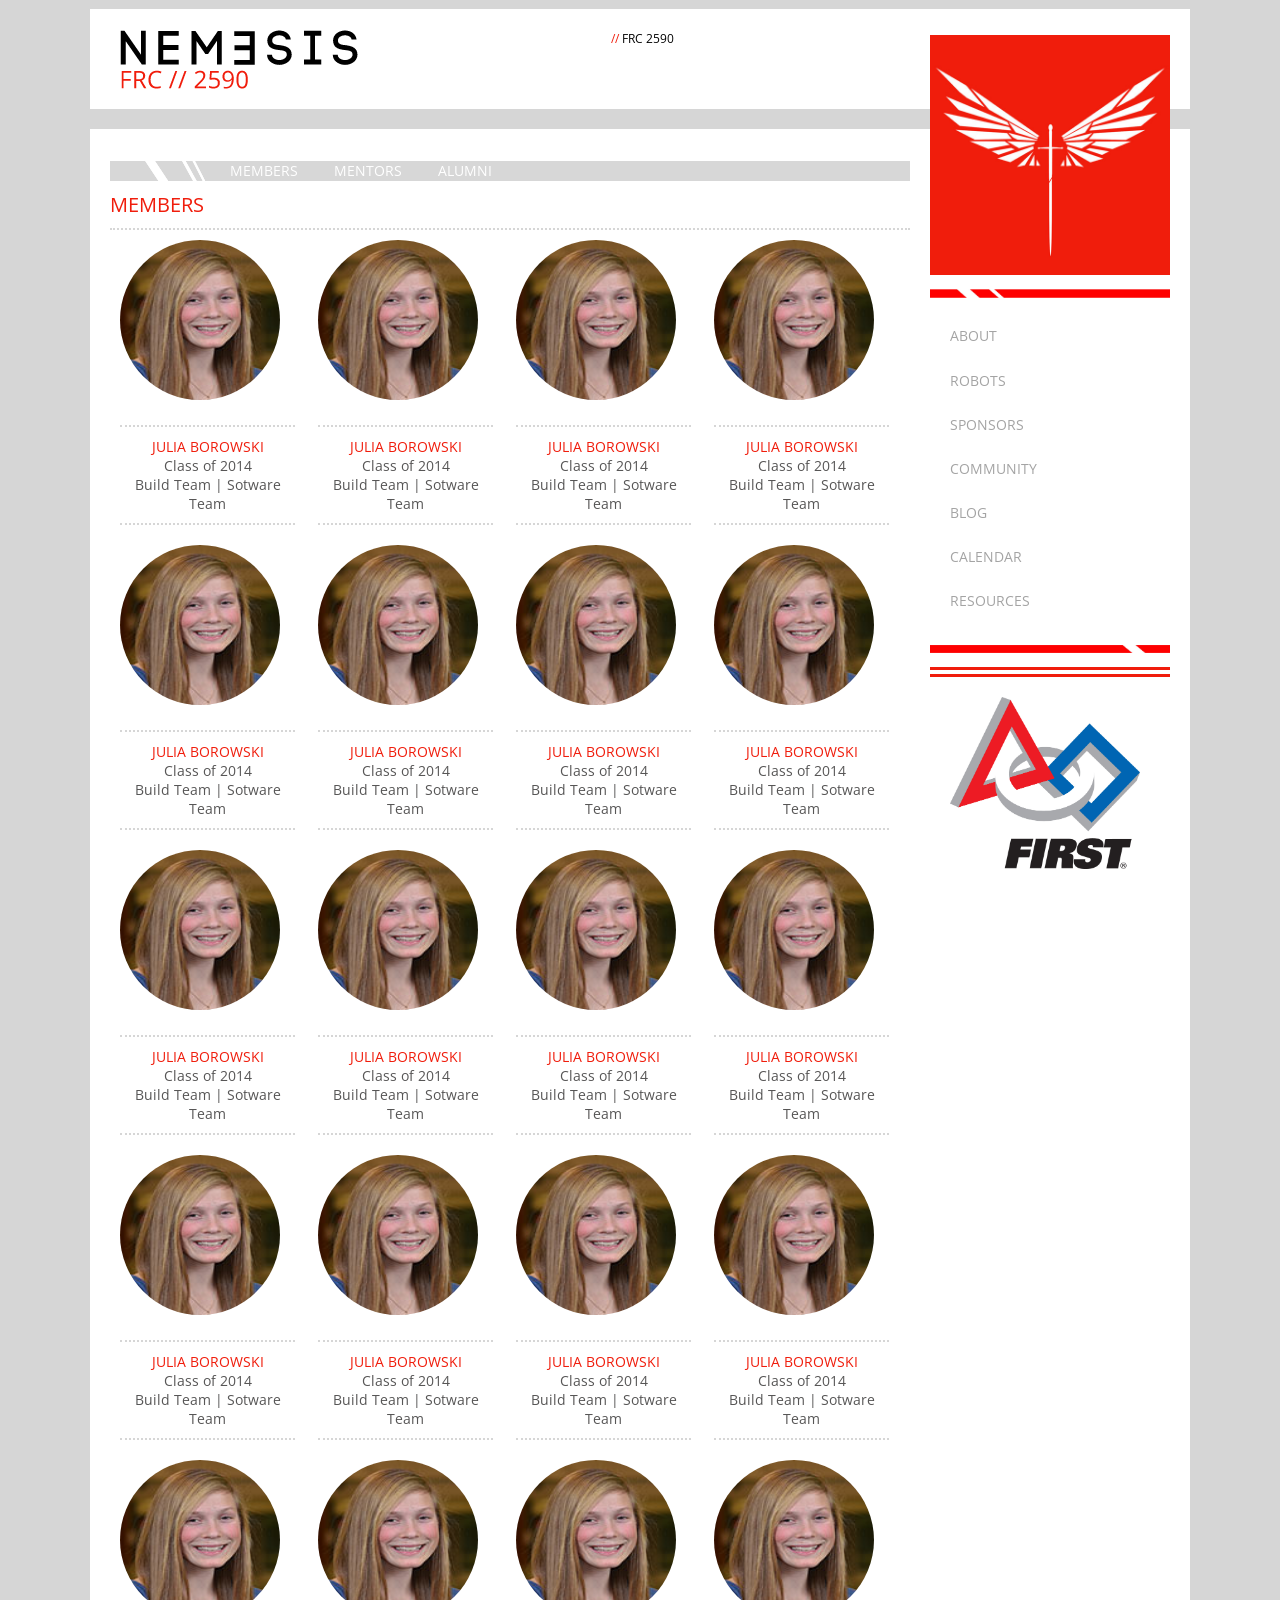
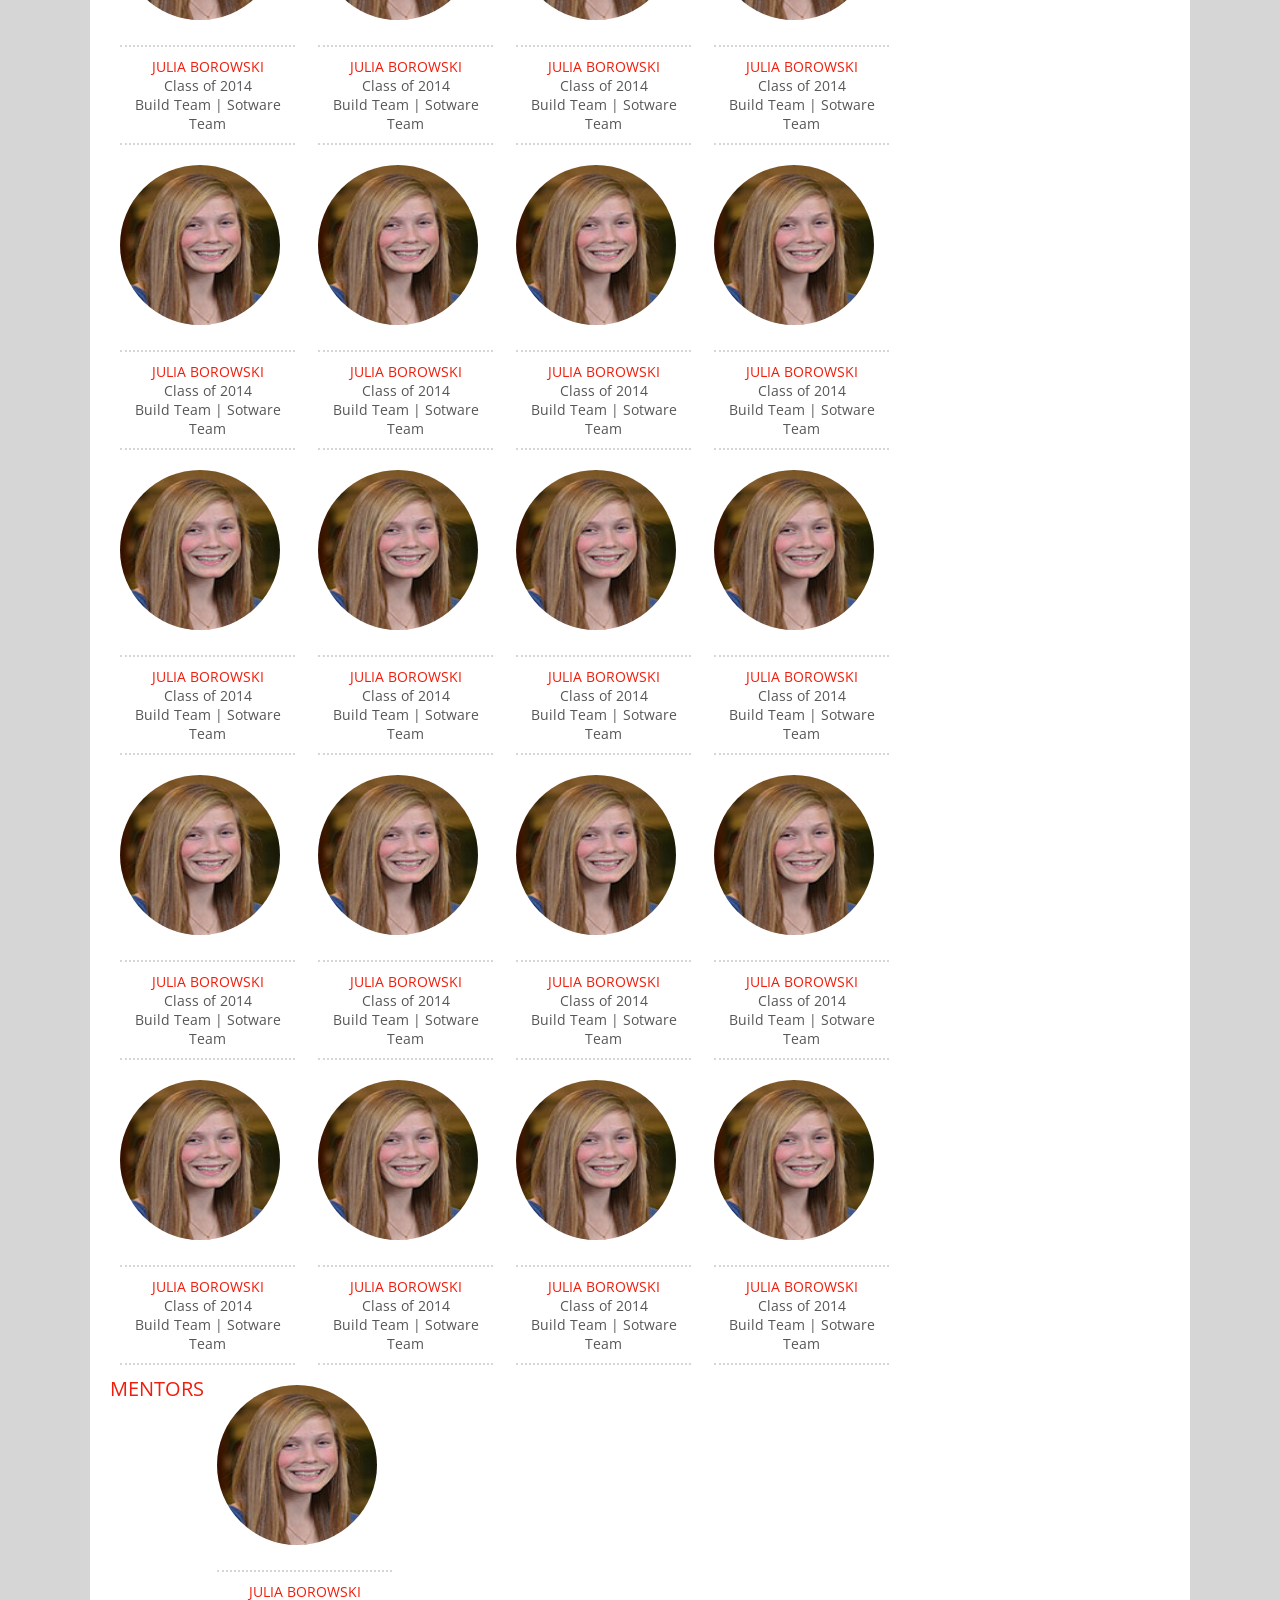
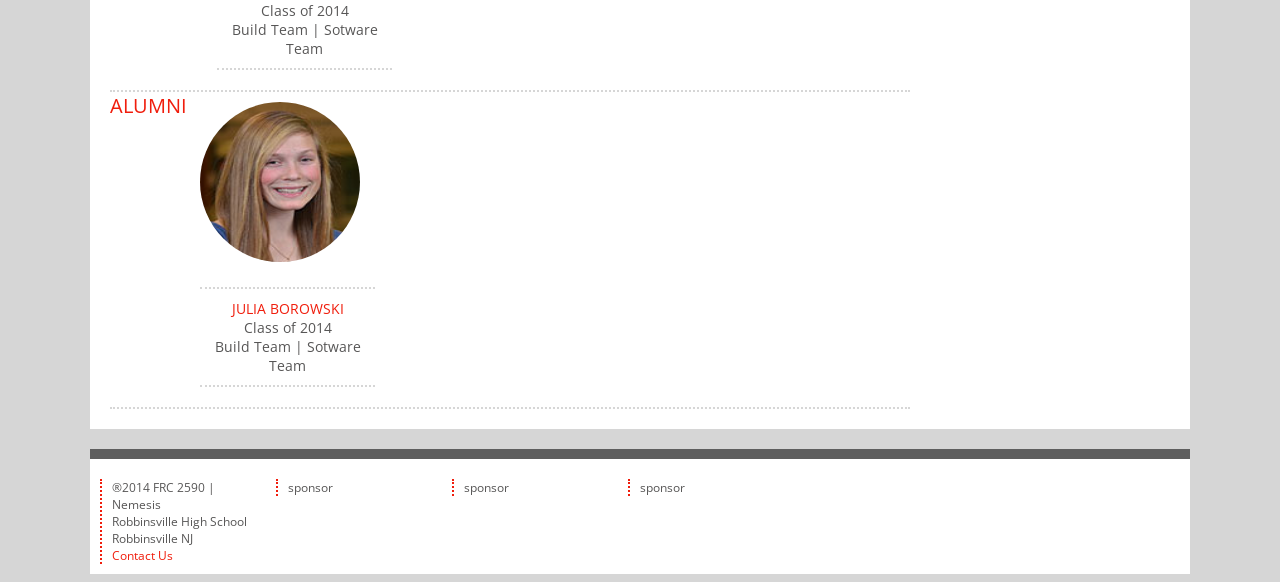
<file: htmlMockups/members.html>
<!DOCTYPE html>
<html lang="en">
<head>

	<!-- metadata -->
	<link href='http://fonts.googleapis.com/css?family=Open+Sans:400,600,700,300' rel='stylesheet' type='text/css'>
	<link rel="icon" href="images/favicon.ico" />
	<title>frc2590 | Team Nemesis Robotics | Robbinsville High School Robotics</title>
	<meta charset="utf-8">
	<meta name="description" content= "FRC Team 2590, Nemesis, is an award winning FIRST Robotics team 
			based out of Robbinsville High School in New Jersey">
	<meta name="keywords" content= "nemesis,robotics,robbinsville,FIRST,frc2590,high school,competition">
	
	<!-- stylesheets -->
	<link rel="stylesheet" href="scripts/FlexSlider/flexslider.css" type="text/css">
	<link rel="stylesheet" href="css/main.css" type="text/css">
	<!-- javascript -->
	<!--script src="https://ajax.googleapis.com/ajax/libs/jquery/1.6.2/jquery.min.js"></script-->
    <script src="http://ajax.googleapis.com/ajax/libs/jquery/1.9.1/jquery.min.js"></script>
	<script src="scripts/FlexSlider/jquery.flexslider-min.js"></script>
	<script src="scripts/functions.js"></script>
    <script src="scripts/scrolld.js"></script>
	
	<script>
	$(window).load(function() {
	  $('.flexslider').flexslider({
		animation: "slide"
	  });
      
      //$('#toplink').click(function(e){
      //  e.preventDefault();
      //  smooth_scroll_3(0);
      //});
      
      $(window).scroll(function () {
        var o = $(window).scrollTop();
        if (o > 300) {
            $('#topscroller').css('display','block');
            $("#topscroller").stop().animate({ opacity: 0.2 }); 
        } else {
            $('#topscroller').css('display','none');
        }
        if(o > 600) {$("#topscroller").stop().animate({ opacity: 0.6 }); }
        if(o > 900) {$("#topscroller").stop().animate({ opacity: 1 }); }
      });

        //console.log("scrolldEasing: " + scrolldEasing);

	});
	</script>
    
    <style>
        #topscroller{
            position: fixed;
            top: 20px;
            left: 20px;
            display: none;
            opacity: 0;
        }
    </style>

</head>
<body>
    <div id='toptarg' class='*' style="width:1px;height:1px"  href='*'></div>
    <div id="topscroller">
        <!--a href="#" id="toplink"><img src="images/upArrow.png"/ alt="back to top" title="back to top"></a-->
        <a id='toptargBtn' class='*'><img src="images/upArrow.png"/ alt="back to top" title="back to top"></a>
    </div>
    
	<header id="header-home" class="container">
		<div id="nemesis">
			<img src="images/Nemesis_transparent_black.png">
			<div id="frc"><div class="red">//</div> FRC 2590</div>
		</div>
		<div id="logo"><a href= "index.html"><img src="images/logo_winged.jpg"></a></div>
	</header>
	
	<div id="main" class="container">
		<div id="content">
			<div id="members-container">
				<div id="bar">
					<ul>
						<h3 class="white">
						<li><a class="white" href="#mentors" onclick="smoothScroll('members');">Members</a>
						</li>
						<li><a class="white" href="#mentors" onclick="smoothScroll('mentors');">Mentors</a>
						</li>
						<li>Alumni</li>
						</h3>
					</ul>
				</div>
				<div id="post-header"><h2 class="red"> Members</h2></div>
					<div class='person' id="members">
						<a href='#' title='Julia Borowski. Head Cheerleader of Overland Park High School, Homecoming Queen, part-time MODEL' class='bio'>
							<span title='More'>
								<div id='profile' name='profile'><img src="images/blog/Julia-B.jpg"></div>
							</span>
						</a>
						<div id='fields'>
							<a href='/frc2590pw/members/julia-borowski/'><h3>Julia Borowski</h3></a>
							<div id='status'>Class of 2014</div>
							<div id='team'>Build Team | Sotware Team</div>
						</div>
					</div>
					<div class='person'>
						<a href='#' title='Julia Borowski. Head Cheerleader of Overland Park High School, Homecoming Queen, part-time MODEL' class='bio'>
							<span title='More'>
								<div id='profile' name='profile'><img src="images/blog/Julia-B.jpg"></div>
							</span>
						</a>
						<div id='fields'>
							<a href='/frc2590pw/members/julia-borowski/'><h3>Julia Borowski</h3></a>
							<div id='status'>Class of 2014</div>
							<div id='team'>Build Team | Sotware Team</div>
						</div>
					</div>
					<div class='person'>
						<a href='#' title='Julia Borowski. Head Cheerleader of Overland Park High School, Homecoming Queen, part-time MODEL' class='bio'>
							<span title='More'>
								<div id='profile' name='profile'><img src="images/blog/Julia-B.jpg"></div>
							</span>
						</a>
						<div id='fields'>
							<a href='/frc2590pw/members/julia-borowski/'><h3>Julia Borowski</h3></a>
							<div id='status'>Class of 2014</div>
							<div id='team'>Build Team | Sotware Team</div>
						</div>
					</div>
					<div class='person'>
						<a href='#' title='Julia Borowski. Head Cheerleader of Overland Park High School, Homecoming Queen, part-time MODEL' class='bio'>
							<span title='More'>
								<div id='profile' name='profile'><img src="images/blog/Julia-B.jpg"></div>
							</span>
						</a>
						<div id='fields'>
							<a href='/frc2590pw/members/julia-borowski/'><h3>Julia Borowski</h3></a>
							<div id='status'>Class of 2014</div>
							<div id='team'>Build Team | Sotware Team</div>
						</div>
					</div>
					<div class='person'>
						<a href='#' title='Julia Borowski. Head Cheerleader of Overland Park High School, Homecoming Queen, part-time MODEL' class='bio'>
							<span title='More'>
								<div id='profile' name='profile'><img src="images/blog/Julia-B.jpg"></div>
							</span>
						</a>
						<div id='fields'>
							<a href='/frc2590pw/members/julia-borowski/'><h3>Julia Borowski</h3></a>
							<div id='status'>Class of 2014</div>
							<div id='team'>Build Team | Sotware Team</div>
						</div>
					</div>
					<div class='person'>
						<a href='#' title='Julia Borowski. Head Cheerleader of Overland Park High School, Homecoming Queen, part-time MODEL' class='bio'>
							<span title='More'>
								<div id='profile' name='profile'><img src="images/blog/Julia-B.jpg"></div>
							</span>
						</a>
						<div id='fields'>
							<a href='/frc2590pw/members/julia-borowski/'><h3>Julia Borowski</h3></a>
							<div id='status'>Class of 2014</div>
							<div id='team'>Build Team | Sotware Team</div>
						</div>
					</div>
					<div class='person'>
						<a href='#' title='Julia Borowski. Head Cheerleader of Overland Park High School, Homecoming Queen, part-time MODEL' class='bio'>
							<span title='More'>
								<div id='profile' name='profile'><img src="images/blog/Julia-B.jpg"></div>
							</span>
						</a>
						<div id='fields'>
							<a href='/frc2590pw/members/julia-borowski/'><h3>Julia Borowski</h3></a>
							<div id='status'>Class of 2014</div>
							<div id='team'>Build Team | Sotware Team</div>
						</div>
					</div>
					<div class='person'>
						<a href='#' title='Julia Borowski. Head Cheerleader of Overland Park High School, Homecoming Queen, part-time MODEL' class='bio'>
							<span title='More'>
								<div id='profile' name='profile'><img src="images/blog/Julia-B.jpg"></div>
							</span>
						</a>
						<div id='fields'>
							<a href='/frc2590pw/members/julia-borowski/'><h3>Julia Borowski</h3></a>
							<div id='status'>Class of 2014</div>
							<div id='team'>Build Team | Sotware Team</div>
						</div>
					</div>
					<div class='person'>
						<a href='#' title='Julia Borowski. Head Cheerleader of Overland Park High School, Homecoming Queen, part-time MODEL' class='bio'>
							<span title='More'>
								<div id='profile' name='profile'><img src="images/blog/Julia-B.jpg"></div>
							</span>
						</a>
						<div id='fields'>
							<a href='/frc2590pw/members/julia-borowski/'><h3>Julia Borowski</h3></a>
							<div id='status'>Class of 2014</div>
							<div id='team'>Build Team | Sotware Team</div>
						</div>
					</div>
					<div class='person'>
						<a href='#' title='Julia Borowski. Head Cheerleader of Overland Park High School, Homecoming Queen, part-time MODEL' class='bio'>
							<span title='More'>
								<div id='profile' name='profile'><img src="images/blog/Julia-B.jpg"></div>
							</span>
						</a>
						<div id='fields'>
							<a href='/frc2590pw/members/julia-borowski/'><h3>Julia Borowski</h3></a>
							<div id='status'>Class of 2014</div>
							<div id='team'>Build Team | Sotware Team</div>
						</div>
					</div>
					<div class='person'>
						<a href='#' title='Julia Borowski. Head Cheerleader of Overland Park High School, Homecoming Queen, part-time MODEL' class='bio'>
							<span title='More'>
								<div id='profile' name='profile'><img src="images/blog/Julia-B.jpg"></div>
							</span>
						</a>
						<div id='fields'>
							<a href='/frc2590pw/members/julia-borowski/'><h3>Julia Borowski</h3></a>
							<div id='status'>Class of 2014</div>
							<div id='team'>Build Team | Sotware Team</div>
						</div>
					</div>
					<div class='person'>
						<a href='#' title='Julia Borowski. Head Cheerleader of Overland Park High School, Homecoming Queen, part-time MODEL' class='bio'>
							<span title='More'>
								<div id='profile' name='profile'><img src="images/blog/Julia-B.jpg"></div>
							</span>
						</a>
						<div id='fields'>
							<a href='/frc2590pw/members/julia-borowski/'><h3>Julia Borowski</h3></a>
							<div id='status'>Class of 2014</div>
							<div id='team'>Build Team | Sotware Team</div>
						</div>
					</div>
					<div class='person'>
						<a href='#' title='Julia Borowski. Head Cheerleader of Overland Park High School, Homecoming Queen, part-time MODEL' class='bio'>
							<span title='More'>
								<div id='profile' name='profile'><img src="images/blog/Julia-B.jpg"></div>
							</span>
						</a>
						<div id='fields'>
							<a href='/frc2590pw/members/julia-borowski/'><h3>Julia Borowski</h3></a>
							<div id='status'>Class of 2014</div>
							<div id='team'>Build Team | Sotware Team</div>
						</div>
					</div>
					<div class='person'>
						<a href='#' title='Julia Borowski. Head Cheerleader of Overland Park High School, Homecoming Queen, part-time MODEL' class='bio'>
							<span title='More'>
								<div id='profile' name='profile'><img src="images/blog/Julia-B.jpg"></div>
							</span>
						</a>
						<div id='fields'>
							<a href='/frc2590pw/members/julia-borowski/'><h3>Julia Borowski</h3></a>
							<div id='status'>Class of 2014</div>
							<div id='team'>Build Team | Sotware Team</div>
						</div>
					</div>
					<div class='person'>
						<a href='#' title='Julia Borowski. Head Cheerleader of Overland Park High School, Homecoming Queen, part-time MODEL' class='bio'>
							<span title='More'>
								<div id='profile' name='profile'><img src="images/blog/Julia-B.jpg"></div>
							</span>
						</a>
						<div id='fields'>
							<a href='/frc2590pw/members/julia-borowski/'><h3>Julia Borowski</h3></a>
							<div id='status'>Class of 2014</div>
							<div id='team'>Build Team | Sotware Team</div>
						</div>
					</div>
					<div class='person'>
						<a href='#' title='Julia Borowski. Head Cheerleader of Overland Park High School, Homecoming Queen, part-time MODEL' class='bio'>
							<span title='More'>
								<div id='profile' name='profile'><img src="images/blog/Julia-B.jpg"></div>
							</span>
						</a>
						<div id='fields'>
							<a href='/frc2590pw/members/julia-borowski/'><h3>Julia Borowski</h3></a>
							<div id='status'>Class of 2014</div>
							<div id='team'>Build Team | Sotware Team</div>
						</div>
					</div>
					<div class='person'>
						<a href='#' title='Julia Borowski. Head Cheerleader of Overland Park High School, Homecoming Queen, part-time MODEL' class='bio'>
							<span title='More'>
								<div id='profile' name='profile'><img src="images/blog/Julia-B.jpg"></div>
							</span>
						</a>
						<div id='fields'>
							<a href='/frc2590pw/members/julia-borowski/'><h3>Julia Borowski</h3></a>
							<div id='status'>Class of 2014</div>
							<div id='team'>Build Team | Sotware Team</div>
						</div>
					</div>
					<div class='person'>
						<a href='#' title='Julia Borowski. Head Cheerleader of Overland Park High School, Homecoming Queen, part-time MODEL' class='bio'>
							<span title='More'>
								<div id='profile' name='profile'><img src="images/blog/Julia-B.jpg"></div>
							</span>
						</a>
						<div id='fields'>
							<a href='/frc2590pw/members/julia-borowski/'><h3>Julia Borowski</h3></a>
							<div id='status'>Class of 2014</div>
							<div id='team'>Build Team | Sotware Team</div>
						</div>
					</div>
					<div class='person'>
						<a href='#' title='Julia Borowski. Head Cheerleader of Overland Park High School, Homecoming Queen, part-time MODEL' class='bio'>
							<span title='More'>
								<div id='profile' name='profile'><img src="images/blog/Julia-B.jpg"></div>
							</span>
						</a>
						<div id='fields'>
							<a href='/frc2590pw/members/julia-borowski/'><h3>Julia Borowski</h3></a>
							<div id='status'>Class of 2014</div>
							<div id='team'>Build Team | Sotware Team</div>
						</div>
					</div>
					<div class='person'>
						<a href='#' title='Julia Borowski. Head Cheerleader of Overland Park High School, Homecoming Queen, part-time MODEL' class='bio'>
							<span title='More'>
								<div id='profile' name='profile'><img src="images/blog/Julia-B.jpg"></div>
							</span>
						</a>
						<div id='fields'>
							<a href='/frc2590pw/members/julia-borowski/'><h3>Julia Borowski</h3></a>
							<div id='status'>Class of 2014</div>
							<div id='team'>Build Team | Sotware Team</div>
						</div>
					</div>
					<div class='person'>
						<a href='#' title='Julia Borowski. Head Cheerleader of Overland Park High School, Homecoming Queen, part-time MODEL' class='bio'>
							<span title='More'>
								<div id='profile' name='profile'><img src="images/blog/Julia-B.jpg"></div>
							</span>
						</a>
						<div id='fields'>
							<a href='/frc2590pw/members/julia-borowski/'><h3>Julia Borowski</h3></a>
							<div id='status'>Class of 2014</div>
							<div id='team'>Build Team | Sotware Team</div>
						</div>
					</div>
					<div class='person'>
						<a href='#' title='Julia Borowski. Head Cheerleader of Overland Park High School, Homecoming Queen, part-time MODEL' class='bio'>
							<span title='More'>
								<div id='profile' name='profile'><img src="images/blog/Julia-B.jpg"></div>
							</span>
						</a>
						<div id='fields'>
							<a href='/frc2590pw/members/julia-borowski/'><h3>Julia Borowski</h3></a>
							<div id='status'>Class of 2014</div>
							<div id='team'>Build Team | Sotware Team</div>
						</div>
					</div>
					<div class='person'>
						<a href='#' title='Julia Borowski. Head Cheerleader of Overland Park High School, Homecoming Queen, part-time MODEL' class='bio'>
							<span title='More'>
								<div id='profile' name='profile'><img src="images/blog/Julia-B.jpg"></div>
							</span>
						</a>
						<div id='fields'>
							<a href='/frc2590pw/members/julia-borowski/'><h3>Julia Borowski</h3></a>
							<div id='status'>Class of 2014</div>
							<div id='team'>Build Team | Sotware Team</div>
						</div>
					</div>
					<div class='person'>
						<a href='#' title='Julia Borowski. Head Cheerleader of Overland Park High School, Homecoming Queen, part-time MODEL' class='bio'>
							<span title='More'>
								<div id='profile' name='profile'><img src="images/blog/Julia-B.jpg"></div>
							</span>
						</a>
						<div id='fields'>
							<a href='/frc2590pw/members/julia-borowski/'><h3>Julia Borowski</h3></a>
							<div id='status'>Class of 2014</div>
							<div id='team'>Build Team | Sotware Team</div>
						</div>
					</div>
					<div class='person'>
						<a href='#' title='Julia Borowski. Head Cheerleader of Overland Park High School, Homecoming Queen, part-time MODEL' class='bio'>
							<span title='More'>
								<div id='profile' name='profile'><img src="images/blog/Julia-B.jpg"></div>
							</span>
						</a>
						<div id='fields'>
							<a href='/frc2590pw/members/julia-borowski/'><h3>Julia Borowski</h3></a>
							<div id='status'>Class of 2014</div>
							<div id='team'>Build Team | Sotware Team</div>
						</div>
					</div>
					<div class='person'>
						<a href='#' title='Julia Borowski. Head Cheerleader of Overland Park High School, Homecoming Queen, part-time MODEL' class='bio'>
							<span title='More'>
								<div id='profile' name='profile'><img src="images/blog/Julia-B.jpg"></div>
							</span>
						</a>
						<div id='fields'>
							<a href='/frc2590pw/members/julia-borowski/'><h3>Julia Borowski</h3></a>
							<div id='status'>Class of 2014</div>
							<div id='team'>Build Team | Sotware Team</div>
						</div>
					</div>
					<div class='person'>
						<a href='#' title='Julia Borowski. Head Cheerleader of Overland Park High School, Homecoming Queen, part-time MODEL' class='bio'>
							<span title='More'>
								<div id='profile' name='profile'><img src="images/blog/Julia-B.jpg"></div>
							</span>
						</a>
						<div id='fields'>
							<a href='/frc2590pw/members/julia-borowski/'><h3>Julia Borowski</h3></a>
							<div id='status'>Class of 2014</div>
							<div id='team'>Build Team | Sotware Team</div>
						</div>
					</div>
					<div class='person'>
						<a href='#' title='Julia Borowski. Head Cheerleader of Overland Park High School, Homecoming Queen, part-time MODEL' class='bio'>
							<span title='More'>
								<div id='profile' name='profile'><img src="images/blog/Julia-B.jpg"></div>
							</span>
						</a>
						<div id='fields'>
							<a href='/frc2590pw/members/julia-borowski/'><h3>Julia Borowski</h3></a>
							<div id='status'>Class of 2014</div>
							<div id='team'>Build Team | Sotware Team</div>
						</div>
					</div>
					<div class='person'>
						<a href='#' title='Julia Borowski. Head Cheerleader of Overland Park High School, Homecoming Queen, part-time MODEL' class='bio'>
							<span title='More'>
								<div id='profile' name='profile'><img src="images/blog/Julia-B.jpg"></div>
							</span>
						</a>
						<div id='fields'>
							<a href='/frc2590pw/members/julia-borowski/'><h3>Julia Borowski</h3></a>
							<div id='status'>Class of 2014</div>
							<div id='team'>Build Team | Sotware Team</div>
						</div>
					</div>
					<div class='person'>
						<a href='#' title='Julia Borowski. Head Cheerleader of Overland Park High School, Homecoming Queen, part-time MODEL' class='bio'>
							<span title='More'>
								<div id='profile' name='profile'><img src="images/blog/Julia-B.jpg"></div>
							</span>
						</a>
						<div id='fields'>
							<a href='/frc2590pw/members/julia-borowski/'><h3>Julia Borowski</h3></a>
							<div id='status'>Class of 2014</div>
							<div id='team'>Build Team | Sotware Team</div>
						</div>
					</div>
					<div class='person'>
						<a href='#' title='Julia Borowski. Head Cheerleader of Overland Park High School, Homecoming Queen, part-time MODEL' class='bio'>
							<span title='More'>
								<div id='profile' name='profile'><img src="images/blog/Julia-B.jpg"></div>
							</span>
						</a>
						<div id='fields'>
							<a href='/frc2590pw/members/julia-borowski/'><h3>Julia Borowski</h3></a>
							<div id='status'>Class of 2014</div>
							<div id='team'>Build Team | Sotware Team</div>
						</div>
					</div>
					<div class='person'>
						<a href='#' title='Julia Borowski. Head Cheerleader of Overland Park High School, Homecoming Queen, part-time MODEL' class='bio'>
							<span title='More'>
								<div id='profile' name='profile'><img src="images/blog/Julia-B.jpg"></div>
							</span>
						</a>
						<div id='fields'>
							<a href='/frc2590pw/members/julia-borowski/'><h3>Julia Borowski</h3></a>
							<div id='status'>Class of 2014</div>
							<div id='team'>Build Team | Sotware Team</div>
						</div>
					</div>
					<div class='person'>
						<a href='#' title='Julia Borowski. Head Cheerleader of Overland Park High School, Homecoming Queen, part-time MODEL' class='bio'>
							<span title='More'>
								<div id='profile' name='profile'><img src="images/blog/Julia-B.jpg"></div>
							</span>
						</a>
						<div id='fields'>
							<a href='/frc2590pw/members/julia-borowski/'><h3>Julia Borowski</h3></a>
							<div id='status'>Class of 2014</div>
							<div id='team'>Build Team | Sotware Team</div>
						</div>
					</div>
					<div class='person'>
						<a href='#' title='Julia Borowski. Head Cheerleader of Overland Park High School, Homecoming Queen, part-time MODEL' class='bio'>
							<span title='More'>
								<div id='profile' name='profile'><img src="images/blog/Julia-B.jpg"></div>
							</span>
						</a>
						<div id='fields'>
							<a href='/frc2590pw/members/julia-borowski/'><h3>Julia Borowski</h3></a>
							<div id='status'>Class of 2014</div>
							<div id='team'>Build Team | Sotware Team</div>
						</div>
					</div>
					<div class='person'>
						<a href='#' title='Julia Borowski. Head Cheerleader of Overland Park High School, Homecoming Queen, part-time MODEL' class='bio'>
							<span title='More'>
								<div id='profile' name='profile'><img src="images/blog/Julia-B.jpg"></div>
							</span>
						</a>
						<div id='fields'>
							<a href='/frc2590pw/members/julia-borowski/'><h3>Julia Borowski</h3></a>
							<div id='status'>Class of 2014</div>
							<div id='team'>Build Team | Sotware Team</div>
						</div>
					</div>
					<div class='person'>
						<a href='#' title='Julia Borowski. Head Cheerleader of Overland Park High School, Homecoming Queen, part-time MODEL' class='bio'>
							<span title='More'>
								<div id='profile' name='profile'><img src="images/blog/Julia-B.jpg"></div>
							</span>
						</a>
						<div id='fields'>
							<a href='/frc2590pw/members/julia-borowski/'><h3>Julia Borowski</h3></a>
							<div id='status'>Class of 2014</div>
							<div id='team'>Build Team | Sotware Team</div>
						</div>
					</div>
					<div class="team"></div>
					<div class="team"></div>
				<div id="post-header"><h2 class="red"> Mentors</h2>
					<div class='person' id="mentors">
						<a href='#' title='Julia Borowski. Head Cheerleader of Overland Park High School, Homecoming Queen, part-time MODEL' class='bio'>
							<span title='More'>
								<div id='profile' name='profile'><img src="images/blog/Julia-B.jpg"></div>
							</span>
						</a>
						<div id='fields'>
							<a href='/frc2590pw/members/julia-borowski/'><h3>Julia Borowski</h3></a>
							<div id='status'>Class of 2014</div>
							<div id='team'>Build Team | Sotware Team</div>
						</div>
					</div>
				</div>
				<div id="post-header"><h2 class="red"> Alumni</h2>
					<div class='person'>
						<a href='#' title='Julia Borowski. Head Cheerleader of Overland Park High School, Homecoming Queen, part-time MODEL' class='bio'>
							<span title='More'>
								<div id='profile' name='profile'><img src="images/blog/Julia-B.jpg"></div>
							</span>
						</a>
						<div id='fields'>
							<a href='/frc2590pw/members/julia-borowski/'><h3>Julia Borowski</h3></a>
							<div id='status'>Class of 2014</div>
							<div id='team'>Build Team | Sotware Team</div>
						</div>
					</div>
				</div>
			</div>
		</div><!--content-->
		
		<aside id="sidebar">
			<img src="images/div1.jpg">
			<nav>
				<ul>
					<li><a id="about" href="about.html">About</a></li>  
					<li><a href="robots.html">Robots</a></li>  
					<li><a href="sponsors.html">Sponsors</a></li>  
					<li><a href="community.html">Community</a></li> 
					<li><a href="blogs.html">Blog</a></li> 
					<li><a href="calendar.html">Calendar</a></li>  	
					<li><a href="resources.html">Resources</a></li>
				</ul>
			</nav>
			<img src="images/div2.jpg">
			<section>
			</section>
			<div id="first"><a href="http://www.usfirst.org/"><img src="images/first.jpg" border="0"></a></div>
		</aside> <!-- sidebar -->
		
	</div> <!--container-->
	<footer id="foot" class="container">
	<section>&reg;2014 FRC 2590 | Nemesis</br>Robbinsville High School</br>Robbinsville NJ</br><a href="mailto:frc2590@gmail.com?Subject=Hello%20Nemesis" target="_top">
Contact Us</a></section>
	<section>
	sponsor
	</section>
	<section>sponsor</section>
	<section>sponsor</section>
	</footer>
	
<script type="text/javascript">
    $("[id*='Btn']").stop(true).on('click',function(e){e.preventDefault();$(this).scrolld();});
    
    //scrolldEasing = 'easeInOutCirc';
    
</script>   
    
</body>
</html>
</file>
<file: htmlMockups/css/main.css>
/*
 * Nemesis FRC 2590 Main CSS
 *
 */
 
 /* this is the root css value, used
	as storage for doc wide variables only 
	
	NOT SUPPORTED BY [ANY] BROWSERS
	but near future hopefully
	
	usage is
	
	:root{ var-bgColor: #d6d6d6;}
	body{ background-color: var(bgColor); }
 */
 /* ======================================================*/
 /* Global CSS Rules */
 @font-face{
	font-family: "codeBold";
	src: url("../fonts/code/Code_Bold.otf");
}
@font-face{
	font-family: codeLight;
	src: url('../fonts/code/Code_Light.otf');
}
 body {
	background-color: #d6d6d6;
	color: #575656;
	font-family: 'Open Sans', Verdana, Helvetica, sans-serif;
	font-size: 12px;
	height: 100%;
 }
 h1{
	/*font-family:"codeBold";*/
	font-size: 28px;
	font-weight:600; 
	text-transform:uppercase;
	margin:0px;
 }
 h2{
	font-family: 'Open Sans', Verdana, Helvetica, sans-serif;
	text-transform:uppercase;
	color:#f01d0c;
	margin:0px;
	font-weight:400;
	font-size:20px;
 }
 h3{
	font-family: 'Open Sans', Verdana, Helvetica, sans-serif;
	text-transform:uppercase;
	color:#f01d0c;
	font-weight:400;
	font-size:14px;
	margin: 0px;
 }
 h4{
	font-weight:300;
 }
 a{
	text-decoration:none;
	color:#f01d0c;
	
	-webkit-transition:color 0.3s ease;  
	-moz-transition:color 0.3s ease;  
	-o-transition:color 0.3s ease;  
	transition:color 1s ease;  

 }
 ul{
	list-style:none;
	padding:0px;
 }
.red{
	color:#f01d0c;
	display:inline-block;
	vertical-align:top;
}
.grey{
	color:#a4a4a4;
	display:inline-block;
	vertical-align:top;
}
.lblue{
	color:#e4eff6;
	display:inline-block;
	vertical-align:top;
	/*rgba(228,239,246,0.8)*/
}
.blue{
	color:#5cbfd8;
	display:inline-block;
	vertical-align:top;
}
.white{
	color:#fff;
}
.border{
	border-color: #d6d6d6;
	border-width: 2px;
}
 /* ======================================================*/
 /* Container Class */
 /*
	CSS Classes are any style that will be
	applied to multipe div tags
 */
 .container {
 	width: 1100px;
	min-width:800px;
	overflow: hidden;
	margin:0px auto;
 }
 
 .bgReplace{
	background-size:cover;
	background-repeat:no-repeat;
	background-position:center; 
 }
 
 /* ======================================================*/
 /* Header Styles */

 #header-home {
	margin-bottom: 20px;
	height: 100px;
	background-color:white;
	/*background-image:url('../images/headerBG.png');*/
	background-size:100% 100%;
 }
	#banner img{
		width: 100%;
	}
	#nemesis{
		position:absolute;
		padding-left:30px;
		top:30px;
		z-index:1;
		min-width:800px;
		height:47px;
	}
		#nemesis h1 {
			margin: 0px;
			padding: 0px;
			display:block;
		}
	#frc{
		display:inline-block;
		vertical-align:top;
		padding-left:250px;
		color:#000;
	}
		#frc img{
			height:47px;
		}
	#logo{
		position:absolute;
		margin-left:840px;
		top:35px;
		z-index:1;
	}
		#logo img{
			height:240px;
			width:240px;
		}
		
/* ======================================================*/
/* Index Content */

 #main{
	background-color:#fff;
	width: 1100px;
	height:100%;
 }
 #main-container{
	padding:20px;
 }
	#main-container #flexslider-container{
		width:785px;
	}
	
 #content{
	float: left;
	vertical-align:top;
	width:840px;
	/*width:75%;*/
	height:100%;
}
#flexslider-container{
	height:560px;
}
.flexslider{
	display:inline-block;
	width:100%;
}

.flex-viewport{
	height:500px;
}
.flex-caption{
	/*--------------*/
	height:60px;
	width:785px;
	display:block;
	position: absolute;
	float:left;
	bottom: 45px;
	
	padding-top:10px;
	background: rgba(255,18,12,.6);
	color: #fff;
	text-align: center;
	font-size: 14px;
	line-height: 18px;
	/*--------------*/
}

#section-container{
	margin-bottom:50px;
}
#spacer{
	margin-right:27px;
}
#content section{
	width:376px;
	height:378px;
	display:inline-block;
	vertical-align: top;
}
	#content section img{
		width:100%;
	}
#robotImage{
	width:100%;
	height:378px; 
}
	.label{
		text-transform:uppercase;
		font-size:14px;
		color:#fff;
		width:100%;
		height: 20px;
		text-align:center;
		padding-top:4px;
		margin-bottom:5px;
	}
	#robot-label{
		background-image:url('../images/div3_small.jpg');
		background-size: 100% 100%;
	}
	#twitter-label{
		background-image:url('../images/div4_small.jpg');
		background-size: 100% 100%;
	}
.scrolltotop{
    position: fixed;
    bottom: 30px;
    right: 20px;
    padding: 11px;
    border-radius: 5px;
    border: 2px #E7E7E7 solid;
	    -webkit-transition: all 300ms ease-in-out;
    -moz-transition: all 300ms ease-in-out;
    -o-transition: all 300ms ease-in-out;
    -ms-transition: all 300ms ease-in-out;
    transition: all 300ms ease-in-out;
    opacity: 0;
    z-index: 99999;
	}
.scrolltotop.active {
    opacity: 0.6;
    right: 50px;
}
.scrolltotop:hover {
    opacity: 1;    
}
.scrolltotop img {
    width: 24px;
    height: 24px;
}
#topscroller{
	position: fixed;
	top: 20px;
	left: 20px;
	display: none;
	opacity: 0;
}
/* ======================================================*/
/* Sidebar */
aside{
	float: right;
	vertical-align: top;
}
	#sidebar{
		padding: 150px 20px 0 0px;
		width: 240px;
	}
	#sidebar img{
		margin: 10px 0 10px 0;
		width:240px;
	}
	#first img{
		width: 190px;
		margin-left: 20px;
		}
	
	#sidebar section{
		border-style: solid none;
		border-color: #f01d0c;
		width: 240px;
		padding:2px 0;
		margin-bottom:10px;
	}
	#sidebar p{
		width: 240px;
	}
/* Sidebar Animation */
.animateLeftToRight {
  -moz-animation-duration: 1s;
  -webkit-animation-duration: 1s;
  -moz-animation-name: asideLeftToRight;
  -webkit-animation-name: asideLeftToRight;
}
	@-moz-keyframes asideLeftToRight{
		from{
		}
	}
	@-webkit-keyframes asideLeftToRight{
	}
/* ======================================================*/
		/* Navigation */
		nav{
			text-transform:uppercase;
			font-size:14px;
			padding-left: 20px;
		}
			nav li{
				margin: 0 0 25px 0;
			}
			nav a{
				color:#a4a4a4;
			}
			nav a:hover{
				color:#f01d0c; /*red*/
			}
		.subNav{
			padding:0 0 20px 20px;
		}
			.subNav li{
				margin: 0 0 10px 0;
			}
			.subNav a{
				color:#f01d0c;
			}
		/*Search form*/	
		#search-container{
			padding:20px;
		}
			#search-container li{
				padding-bottom:10px;
			}
			#search-container .blockList{
				padding-top:40px;
				min-height: 100px;
				height:auto;
			}
			#blogLinks{
				height:auto;
				width: 480px;
			}
		#search_form{
			padding-bottom:15px;
		}
		#search_submit {
			font-family: inherit;
			color: white;
			background-color: #a4a4a4;
			text-transform: uppercase;
		}
		#search_query{
			color:#a4a4a4;
		}
		button, input, select, textarea {
		font-family : inherit;
		font-size   : 100%;
		}

 /* ======================================================*/
 /*Search */
	#search-results{
		padding: 20px 0 20px 50px;
	}
	.center{
		margin:auto;
		width:400px;
		padding-top:50px;
	}
 
 /* ======================================================*/
 /*Footer */
 footer{
	border-top:solid;
	border-color:#5e5e5e;
	border-width:10px;
	background-color:white;
 }
 #stripe{
	width:100%;
	height:5px;
	background-color:#f01d0c;
 }
 #foot{margin-top:20px;
	}
	#foot #sponsor-logo{
		width:100%;
		height:110px;
		vertical-align:top;
		background-size:contain;
		background-repeat:no-repeat;
		background-position:center; 
	}
 footer section{
	width:151px;
	height:100%;
	padding-left:10px;
	margin:20px 0 10px 10px;
	display:inline-block;
	vertical-align:top;
	border-style:none none none dotted;
	border-color:#f01d0c;
	border-width:2px;
	overflow:hidden;
	}
	#first-footer{
		margin-left:10px;
		margin-top:13px;
	}
		#first-footer img{
			width:160px;
		}
	.large-footer{
		width:175px;
	}
 #icons img{
	width:25px;
 }
 #icons li{
	display:inline-block;
	margin-left:3px;
 }
/* ======================================================*/
/* Member */
#member-container{
	margin: 20px 0px 20px 20px;

	width:78%;
	height:100%;
	display:inline-block
}
#member{
	display: inline-block;
	width:250px;
	vertical-align:top;
	margin:20px 10px 0 0px;
	padding-right:10px;
	height:100%;
	
	border-style: none solid none none;
	border-color: #d6d6d6;
	border-width: 1px;
}
	#member #profile{
		width: 250px;
		height: 250px;
		-moz-border-radius:300px;
		-webkit-border-radius:300px;
		border-radius:300px;
	}
	#fields{
		font-size:14px;
		text-align:center;
		padding:10px 0;
		border-style:dotted none;
		border-color: #d6d6d6;
		border-width: 2px;
	}
	#fields #name{
		font-size:24px;
	}
	#profession{
		margin-top:10px;
	}
#bio{
	display: inline-block;
	width:53%;
	height:100%;
	margin-top:20px;
	padding-right: 10px;
	border-style: none solid none none;
	border-color: #d6d6d6;
	border-width: 1px;
}
#recentPosts{
	display:inline-block;
	vertical-align:top;
	margin-top:40px;
	width:150px;
	border-style: dotted none none none;
	border-color: #d6d6d6;
	border-width: 2px;
}
#blog-side{
	display:inline-block;
	width: 100%;
	padding-top:10px;
	border-style: none none dotted none;
	border-color: #d6d6d6;
	border-width: 2px;
}
	#blog-side li{
		padding-bottom:5px;
	}
/* ======================================================*/
/* Members */
#members-container{
	padding:20px;
}
	#members-container #barR{
		height:18px;
	}
	#bar li{
		display:inline-block;
		width:100px;
	}
.person{
	width:175px;
	padding:10px;
	display:inline-block;
	vertical-align:top;
}
.person #profile{
	display:inline-block;
	width:175px;
	height:175px;
}
.person #profile img{
	width:160px;
	height:160px;
	-moz-border-radius:200px;
	-webkit-border-radius:200px;
	border-radius:200px;
}
.person #fields{
	display:inline-block;
	width:100%;
}
.bio{
	display: inline;
	position: relative;
}
.bio:hover:after{    background: #333;
    background: rgba(255,18,12,.8);
    border-radius: 5px;
    bottom: 156px;
    color: #fff;
    content: attr(title);
    left: 0%;
    padding: 5px 15px;
    position: absolute;
    z-index: 98;
    width: 200px;
	min-height:100px;
	vertical-align:top;
}
.bio:hover:before{
    border: solid;
   /* border-color: #333 transparent;*/
	border-color: #f01d0c transparent; 
    border-width: 6px 6px 0 6px;
    bottom: 150px;
    content: "";
    left: 70%;
    position: absolute;
    z-index: 99;
}
#teamNav li{
	padding-bottom:10px;
}
/* ======================================================*/
/* Blog Home */
#blog-container{
	margin: 20px;
	height: 100%;
}
	#blog-container p a, #blog-container p{
	color:#575656;
	}	
	#blog-container #profile{
		margin:10px auto;
	}
#bar{
	width:100%;
	background-image: url('../images/div5g_large.png');
	height:20px;
	margin: 10px 0;
}
	#bar h3{
		padding-left:120px;
		font-weight:600px;
	}
.featured{
	display: inline-block;
	width:377px;
	vertical-align:top;
}
	.featured:hover{
	background-color:rgba(228,239,246,0.8);
	}
	.featured #fields{
		height:138px;
	}
	#blog-container #fields{
		font-size:12px;
		text-align:left;
		overflow:hidden;
		/*264 chara*/
	}
#blogImg-container{
	width:100%;
	height:200px;
	margin-bottom:10px;
	background-size:cover;
	background-repeat:no-repeat;
	background-position:center; 
	
}
.mostRecent{
	width:174px;
	display:inline-block;
	vertical-align:top;
	padding:10px;
}
.mostRecent:hover{
	background-color:rgba(228,239,246,0.8);
}
	.mostRecent #profile {
		width:150px;
		height:150px;
	}
	.mostRecent #fields {
		height:140px;
	}
.archive{
	height:200px;
	overflow:hidden;
	border-style: none none dotted none;
	border-color: #d6d6d6;
	border-width: 2px;
	padding:10px 0;
}
	.archive #blogImg-container{
		width:377px;
		display:inline-block;
		vertical-align:top;
	}
	.archive #postContent{
		display:inline-block;
		width:360px;
		padding: 0 20px;
		height:200px;
		overflow:hidden;
	}
	.archive #postContent:hover{
		background-color:rgba(228,239,246,0.8);
	}
	.MarkupPagerNav li{
		display:inline-block;
		padding-right:5px;
	}
/* ======================================================*/
/* Blog */
#blogPost-container{
	width:850px;
}
	#blogPost-container .flexslider{
		margin-left:20px;
		width:790px;
	}
#author{
	display: inline-block;
	vertical-align:top;
	padding:20px 20px 0 20px;
	
	border-style: none dotted none none;
	border-color: #d6d6d6;
	border-width: 2px;
	height:100%;
}
#post{
	display: inline-block;
	width: 64%;
	padding:20px;
}

	/* Author profile */
	#profile{ /*circular profile image*/
		width: 200px;
		height: 200px;
		-moz-border-radius: 200px;
		-webkit-border-radius: 200px;
		border-radius: 200px;
		background-size: cover;
		background-repeat: no-repeat;
		background-position:center;
		margin-bottom: 10px;
	}
	#name{
	text-transform: uppercase;
	font-size: 14px;
	}
	#status, #team {
		display: block;
	}
	/* Blog Post Header */
	#post-header{
		padding-bottom: 10px;
		border-style: none none dotted none;
		border-color: #d6d6d6;
		border-width: 2px;
	}
		#post-header #title{
			display:block;
		}
	#details{
		text-transform:uppercase;
	}
	#post-content{
		padding-top: 20px;
	}
	#featured img{
		width:100%;
	}
	#blogPost img{
		max-width:100%;
	}
/* ======================================================*/
/* Robot */
	#robot-container{
		padding:20px;
	}
		#robot-container #spacer{
			margin-right:10px;
		}
		#spacerLarge {
			margin-right: 30px;
		}
		#robot-container h1{
			letter-spacing:5px;
		}
		#robot-container #flexslider-container{
			height:570px;
			width:100%;
			overflow:hidden;
		}
		#robot-container .flexslider{
			 width: 100%;
			}
			#robot-container .flex-viewport{
				height:490px;
			}
			#robot-container .flexslider:hover .flex-next { 
				 right: 50px; 
			}
		#robot-container .tumblr{
			display:inline-block;
			width:380px;
			padding: 10px 5px;
		}
		#robot-container #tumblrImg{
			margin-bottom:10px;
		}
	/*----------------------*/
	#articles li{
		margin-bottom:10px;
		margin-left:10px;
	}
	#robot-header{
		height:50px;
		padding-bottom:10px;
	}
	#barR{
	width:100%;
	background-image: url('../images/div5_large.png');
	height:7px;
	margin-bottom: 10px;
}
	#barR h3{
		padding-left:100px;
		font-weight:600px;
	}
	#title{
		display:inline-block;
	}
	#year{
		float:right;
		display:inline-block;
	}
	/*----------------------*/
	#stats-container{
		display:inline-block;
		width:50%;
		margin-bottom:10px;
	}
		#robotImg {
			width:100%;
			height:450px;
			margin-top:10px;
			border-style:none none solid none;
			border-width:4px;
			border-color:#f01d0c;
			background-size:cover;
			background-repeat:no-repeat;
			background-position:center; 
		}
		#stats{
			margin-top:10px;
			border-style: dotted none;
			border-color: #d6d6d6;
			border-width: 2px;
		}
			#stats table, tr, th, td{
				text-align:left;
			}
			#stats table{
				margin:10px;
			}
			#stats th{
				width:100px;
			}
			#stats p{
				margin: 8px 0;
				line-height:1.2em;
			}
	/*----------------------*/
	#desc-container{
		width:380px;
		display:inline-block;
		vertical-align: top;
	}
	#desc{
		display:inline-block;
		width:100%;
		padding:0 10px;
		vertical-align:top;
	}
		#desc #title{
			float:left;
			padding:5px 0 0 0;
			border-bottom:dotted;
			border-color: #d6d6d6;
			border-width: 2px;
			width:100%;
		}
		#about{
			width:100%;
			overflow:hidden;
			height:24.55em;
			line-height:1.42em;
		}
		.readMore{
			text-align:right;
			width:100%;
		}
		#about p{
			margin-top:0px;
			margin-top: 0px;
			-webkit-margin-after: 1.42em;
		}
	#extras{
		padding-top:10px;
	}
	.extra{
		display: inline-block;
		vertical-align:top;
		width:256px;
	}
	.extra .label{
		height:15px;
		font-size:12px;
		background-size:100%;
		padding-top:0px;
	}
/* ======================================================*/
/* Robots */
#robots-container{
	margin:20px 20px;
}
	#robots-container #spacer{
		margin-right:20px;
	}
	#robots-container #robotImg{
		width:100%;
		height: 300px;
	}
	#robots-container #stats-container{
		width:100%;
	}
	#robots-container #robot-header{
		padding:0px;
		height:40px;
	}
	#robots-container #bar{
		height:19px;
		margin-bottom:0px;
	}
	#robots-container #about{
		height:8.43em;
		width:100%;
	}
	#robots-container #tumblr{
		width:100%;
	}
	
	.robot-small{
		width:248px;
		display:inline-block;
		vertical-align:top;
	}
	.robot-small h1{
		font-weight:400;
		font-size:20px;
	}
	.robot-large{
		width:382px;
		display:inline-block;
		vertical-align:top;
	}
/* ======================================================*/
/* Calendar */
#calendar-container{
	margin: 10px;
}
#calendarContainer1{
	background-color: #d6d6d6;
}
#mvDaynamesTable{
	background:#d6d6d6;
}
/* ======================================================*/
/* Sponsors */
#sponsors-container{
	margin: 20px;
}
	#sponsors-container #bio{
		height:100%;
		vertical-align:top;
		border-style: none dotted;
		border-width: 2px;
		padding: 0 10px;
	}
#sponsor{
	display:inline-block;
	padding-left:10px;
	margin-right:10px;
	width:40%;
}
	#sponsor-logo{
		width:100%;
		height:200px;
		background-repeat: no-repeat;
		background-position:center;
	}
#sponsors-container #{
	display:inline-block;
	width:25%;
}
.sponsor-robot{
	width:118px;
	display:inline-block;
	margin: 10px;
	vertical-align:top;
}
.sponsor-robot #profile{
	width:115px;
	height:115px;
}
#sponsor-robot-container{
	margin:20px 0;
	padding:20px 0;
	border-style:dotted none none none;
}
.sponsor{
	width:370px;
	padding:10px;
	display:inline-block;
}

#sponsorImg{
	width:100%;
	height:100px;
}
#supportImg{
	display:inline-block;
	margin-right:20px;
	vertical-align:top;
}
#support{
	display:inline-block;
	width:510px;
}
#feat img{
	width:100%;
	margin-bottom:10px;
}
#sponsors-container #barR{
	height:7px;
}
/* ======================================================*/
/* Resources */

#resources-container{
	margin:20px;
	border-style: none dotted none none;
	height:100%;
	font-size:14px;
}
	#resources-container li{
		/*
		border-style: dotted none none none;
		border-color: #d6d6d6;
		border-width: 2px;
		margin-left:40px;*/
		padding:4px 0;
		padding-right: 5px;
	}
	#resources-container a{
		color: #a4a4a4;
		position:relative;
	}
		#resources-container a:hover{
		color:#f01d0c; /*red*/
		}

		#resources-container a.linkDesc span{
			display:none;
		}
		#resources-container a.linkDesc:hover span{
			display: block;
			width:250px;
			left: 50px;
			top: 20px;
			position: absolute;
			
			background: rgba(255,18,12,.8);
			color: #fff;
			z-index: 100;
			padding: 10px;
			
		}
		
#blockLeft{
	width:240px;
	height:100%;
	border-style:none dotted none none;
	display:inline-block;
	vertical-align:top;
	padding-right:10px;
}
	#blockLeft img{
		padding:0 15px;
	}
.blockList{
	display:inline-block;
	vertical-align:top;
	padding:10px;
	margin-left:10px;
	/*width: 535px;*/
	width: 220px;
	height:290px;
}
	#noMargin{
		margin-left:0px;
		margin-right:0px;
		margin-top:0px;
		margin-bottom:0px;
	}
#heading{
	margin-bottom:20px;
	border-style:none none dotted none;
}
#tumblr{
	display:inline-block;
	padding-bottom:10px;
}
.tumblr{
	position: relative;
	width:500px;
	vertical-align:top;
}
	#tumblr img{
		width:500px;
	}
	#tumblr-desc{
		width:500px;
		height:50px;
		position:absolute;
		float:left;
		bottom:20px;
		
		text-align:center;
		color:#fff;
		background-color:rgba(255,18,12,.8);
	}
		#tumblr-desc p{
			color:#fff;
		}
#tutorials{
	display:inline-block;
	width:230px;
	height:100%;
	vertical-align:top;
	padding:10px 10px;

	color:#fff;
	background-color:rgba(255,18,12,.85);
}
	#tutorials #heading{
		color: white;
	}
	#tutorials a{
		color: white;
	}
	#tutorials a:hover{
		color: rgb(102,208,234);
	}
		#tutorials a span{
			display:none;
		}
		#tutorials a:hover span{
			display: block;
			width:250px;
			left: 50px;
			top: 20px;
			position: absolute;
			
			background: rgba(102,208,234,0.9);
			color:#fff;
			z-index: 100;
			padding: 10px;
		}
		#tutorials a.linkDesc:hover span{
			background: rgba(102,208,234,0.95);
		}
		#firstLinks a.linkDesc:hover span{
			background: rgba(102,208,234,0.9);
		}
/* ======================================================*/
/* Resources */
#team-container{
	margin:20px;
	border-style: none dotted none none;
	height:100%;
}
	#team-container li{
		padding:5px 0;
	}
		#team-container li a{
			/*color:#a4a4a4;*/
			color:#5cbfd8;
		}
		
	#team-container .featured{
	width:252px;
	padding:5px;
	}
	#team-container #details{
		margin-bottom:10px;
	}
	#team-container #blockLeft{
		min-height:379px;
		/* height:379px; */
	}
	/*Slider Div*/
	#team-container .flex-viewport{
		height:350px;
		width:98%;
	}
	#team-container .flex-control-nav{
		bottom: -10px;
	}
	
	/*Tumblr Div*/
	#team-container .tumblr{
		width: 380px;
		padding: 10px 5px;
		display:inline-block;
	}
	#team-container #tumblr-desc{
		width: 380px;
	}
	#team-container #tumblr{
		width:100%;
	}
	#team-container #tumblr img{
		width: 380px;
	}
#teamHeader{
	position:relative;
	height: 390px;
	width:783px;

}
#teamLabel{
	width:300px;
    height: auto;
	position: relative;
	margin: 0 auto;
	padding: 20px;
	top:-280px;
	z-index: 1;
	text-align:center;
	color:#fff;
	background-color:rgba(255,18,12,.9);
}
	#canvasHeader #teamLabel{
		top:-240px;
	}
.teamBlock{
	padding: 10px 0;
		border-color: #d6d6d6;
	border-width: 2px;
	border-style:none none dotted none;
}
#mentorBlock{
	display:inline-block;
	vertical-align:top;
	padding-left:10px;
	width: 515px;
	padding-bottom:10px;
}
	#mentorBlock .person{
		width:156px;
		padding:5px;
	}
	#mentorBlock .person #profile{
		width:155px;
		height:155px;
	}
	#mentorBlock .bio:hover:after{
		width:150px;
		min-height:50px;
		bottom:120px;
	}
	#mentorBlock .bio:hover:before{
		bottom:114px;
	}
#blockLarge{
	width:525px;
	display:inline-block;
}
	#blockLarge #fields{
		font-size:12px;
		text-align:center;
		overflow:hidden;
		/*264 chara*/
	}
	#blockLarge #fields h3{
		margin-bottom:10px;
	}
	#blockLarge #blogImg-container{
		height:250px;
	}
/*
#team-container #blogImg-container{
	border-style:solid none none none;
	border-width:5px;
	border-color:#f01d0c;
}*/
#blockSmall{
	width:230px;
	height:390px;
	display:inline-block;
	vertical-align:top;
	font-size:14px;
	border-style:none none none dotted;
	padding-left:15px;
}

#tumblrImg{
	width:380px;
	height:300px;
}

/* ======================================================*/
/* Media Container */

#media-container{
	padding:20px;
}
	#media-container li{
		display:inline-block;
		margin-left:20px;
		width:240px;
		overflow:hidden;
		vertical-align: top;
	}
	#media-container li img{
		height:240px;
	}
	#media-container #blogImg-container{
		height:240px;
	}
	#youtube{
		width:500px;
	}
	#player{
		margin-left:20px;
	}
</file>
